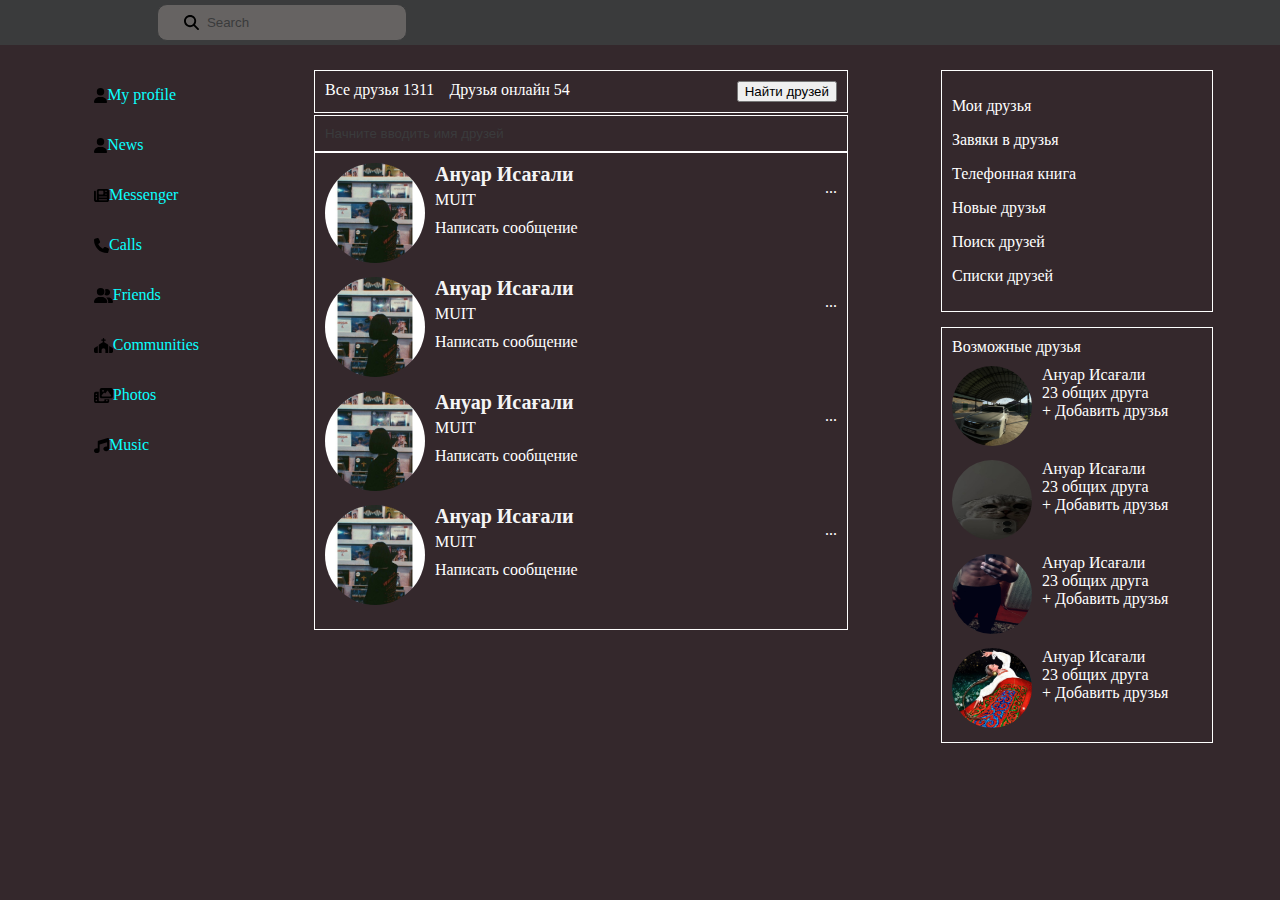
<file: index1.html>
<!DOCTYPE html>
<html>
<head>
	<meta charset="utf-8">
	<meta name="viewport" content="width=device-width, initial-scale=1">
	<link rel="stylesheet" type="text/css" href="main1.css">
	<title>My friends</title>
</head>
<body>
	<head>
		<div class="vk">
			<h1 class="vktext">VK</h1>
			<div class="search">
				<button class="but"><img class="imgs" src="icon2.svg"></button>
				<input class="input" type="text" name="search" placeholder="Search">

				
			</div>
		</div>
	</head>
	<div class="main">
		<div class="prof">
			<div class="icons"><div><img class="imgs icon" src="profile.svg"></div>	<p><a href="index.html">My profile</a></p></div>
			<div class="icons"><div><img class="imgs icon" src="profile.svg"></div><p>News</p></div>
			<div class="icons"><div><img class="imgs icon" src="news.svg"></div><p>Messenger</p></div>
			<div class="icons"><div><img class="imgs icon" src="phone.svg"></div><p>Calls</p></div>
			<div class="icons"><div><img class="imgs icon" src="friends.svg"></div><p>Friends</p></div>
			<div class="icons"><div><img class="imgs icon" src="comm.svg"></div><p>Communities</p></div>
			<div class="icons"><div><img class="imgs icon" src="photo.svg"></div><p>Photos</p></div>
			<div class="icons"><div><img class="imgs icon" src="music.svg"></div><p>Music</p></div>
		</div>
		<div class="first">
			<div class="first1">
				<div class="second">
					<p>Все друзья 1311</p>
					<p>Друзья онлайн 54</p>
				</div>
				<div>
					<button>Найти друзей</button>
				</div>
			</div>
			<div>
				<input class="input1" type="text" name="search" placeholder="Начните вводить имя друзей">
			</div>
			<div class="first3">
				<div class="second1">
					<div class="second2">
						<div>
							<img src="aybek.jpg">
						</div>
						<div>
							<h2>Ануар Исағали</h2>
							<p>MUIT</p>
							<p>Написать сообщение</p>
						</div>
					</div>
					<div>
						<p>...</p>
					</div>
				</div>
				<div class="second1">
					<div class="second2">
						<div>
							<img src="aybek.jpg">
						</div>
						<div>
							<h2>Ануар Исағали</h2>
							<p>MUIT</p>
							<p>Написать сообщение</p>
						</div>
					</div>
					<div>
						<p>...</p>
					</div>
				</div>
				<div class="second1">
					<div class="second2">
						<div>
							<img src="aybek.jpg">
						</div>
						<div>
							<h2>Ануар Исағали</h2>
							<p>MUIT</p>
							<p>Написать сообщение</p>
						</div>
					</div>
					<div>
						<p>...</p>
					</div>
				</div>
				<div class="second1">
					<div class="second2">
						<div>
							<img src="aybek.jpg">
						</div>
						<div>
							<h2>Ануар Исағали</h2>
							<p>MUIT</p>
							<p>Написать сообщение</p>
						</div>
					</div>
					<div>
						<p>...</p>
					</div>
				</div>
			</div>
		</div>
			<div class="first4">
				<div class="second3">
					<p>Мои друзья</p>
					<p>Завяки в друзья</p>
					<p>Телефонная книга</p>
					<p>Новые друзья</p>
					<p>Поиск друзей</p>
					<p>Списки друзей</p>
				</div>

				<div class="second4">
					<p>Возможные друзья</p>
					<div class="second5">
						<div>
							<img src="daran.jpg">
						</div>
						<div>
							<p>Ануар Исағали</p>
							<p>23 общих друга</p>
							<p>+ Добавить друзья</p>
						</div>
					</div>
					<div class="second5">
						<div>
							<img src="eldos.jpg">
						</div>
						<div>
							<p>Ануар Исағали</p>
							<p>23 общих друга</p>
							<p>+ Добавить друзья</p>
						</div>
					</div>
					<div class="second5">
						<div>
							<img src="era.jpg">
						</div>
						<div>
							<p>Ануар Исағали</p>
							<p>23 общих друга</p>
							<p>+ Добавить друзья</p>
						</div>
					</div>
					<div class="second5">
						<div>
							<img src="salta.jpg">
						</div>
						<div>
							<p>Ануар Исағали</p>
							<p>23 общих друга</p>
							<p>+ Добавить друзья</p>
						</div>
					</div>
				</div>
			</div>
		</div>
</body>
</html>
</file>
<file: main1.css>
body{
	width: 100%;
	margin: 0 auto;
	max-width: 1800px;
	background-color: #34282C;
}
.vk{
	height: 45px;
	width: 100%;
	background-color: #3a3b3c;
	display: flex;
	align-items: center;
}
.vktext{
	margin: 0 auto;
	text-align: left;
	transform: translate(-220%,0);
	font-size: 25px;
	color: white;
	cursor: pointer;
}
::-webkit-input-placeholder { 
    color:#3a3b3c;
}
.search{
	border: 1px solid #3a3b3c	;
	display: inline-flex;
	margin: 0 auto;
	padding: 0 20px;
	justify-content: space-between;
	transform: translate(-250%,0);
	overflow: hidden;
	height: 35px;
	border-radius: 10px;
	background-color: #666362;

}
.main{
	display: flex;
	justify-content:center;
	padding-top: 25px;
	background-color: #34282C;
}
.but{
	border: none;
	background-color: transparent;
}
.input{
	border: none;
	outline: none;
	background-color: transparent;
	color: #3a3b3c;	 
}
.prof{
	padding-left: 27px;
	cursor: pointer;

}
.icons{
	display: flex;
	margin: 0 auto;
	align-items: center;
	font-family: "Maim Hacked";
}
.icons p{
	color:#0AFFFF;
}
.imgs{
	display: flex;
	justify-content: center;
	align-items: center;
	height: 15px;
	border: none;
	background-color: transparent;
}
p{
	color: white;
}
.first {
	display: flex;
	flex-direction: column;
	width: 40%;
	margin-right: 115px;
	margin-left: 115px;
}
.first1{
	display: flex;
	justify-content: space-between;
	border: 1px solid white;
	padding: 10px;
	width: 100%;
}
.first1 p{
	margin: 0;
	margin-right: 15px;
}
.second {
	display: flex;
}
.input1{
	border: 1px solid white;
	outline: none;
	background-color: transparent;
	color: #3a3b3c;
	margin-top: 2px;
	width: 100%;
	padding: 10px;	
}
.first3{
	display: flex;
	flex-direction: column;
	border: 1px solid white;
	width: 100%;
	padding: 10px;
}
.second1{
	display: flex;
	justify-content: space-between;
	margin-bottom:10px;
}
.second2 img{
	height: 100px;
	border-radius: 50%;
	margin-right: 10px;
}
.second2{
	display: flex;
}
h2{
	margin: 0;
	margin-bottom: 5px;
	color: whitesmoke;
	font-size: 20px;
}
.second2 p{
	margin: 0;
	margin-bottom: 10px;
}
.first4{
	display: flex;
	flex-direction: column;

}
.second4 img{
	height: 80px;
	border-radius: 50%;
	width: 80px;
	margin-right: 10px;
}
.second3{
	border: 1px solid white;
	margin-bottom: 15px;
	padding: 10px;
	width: 250px;
}
.second4{
	border: 1px solid white;
	padding: 10px;
	width: 250px;
}
.second4 p{
	margin: 0;
}
.second5 {
	display: flex;
	margin-top: 10px;
}
a {
    text-decoration: none;
    color: inherit;
}
</file>
